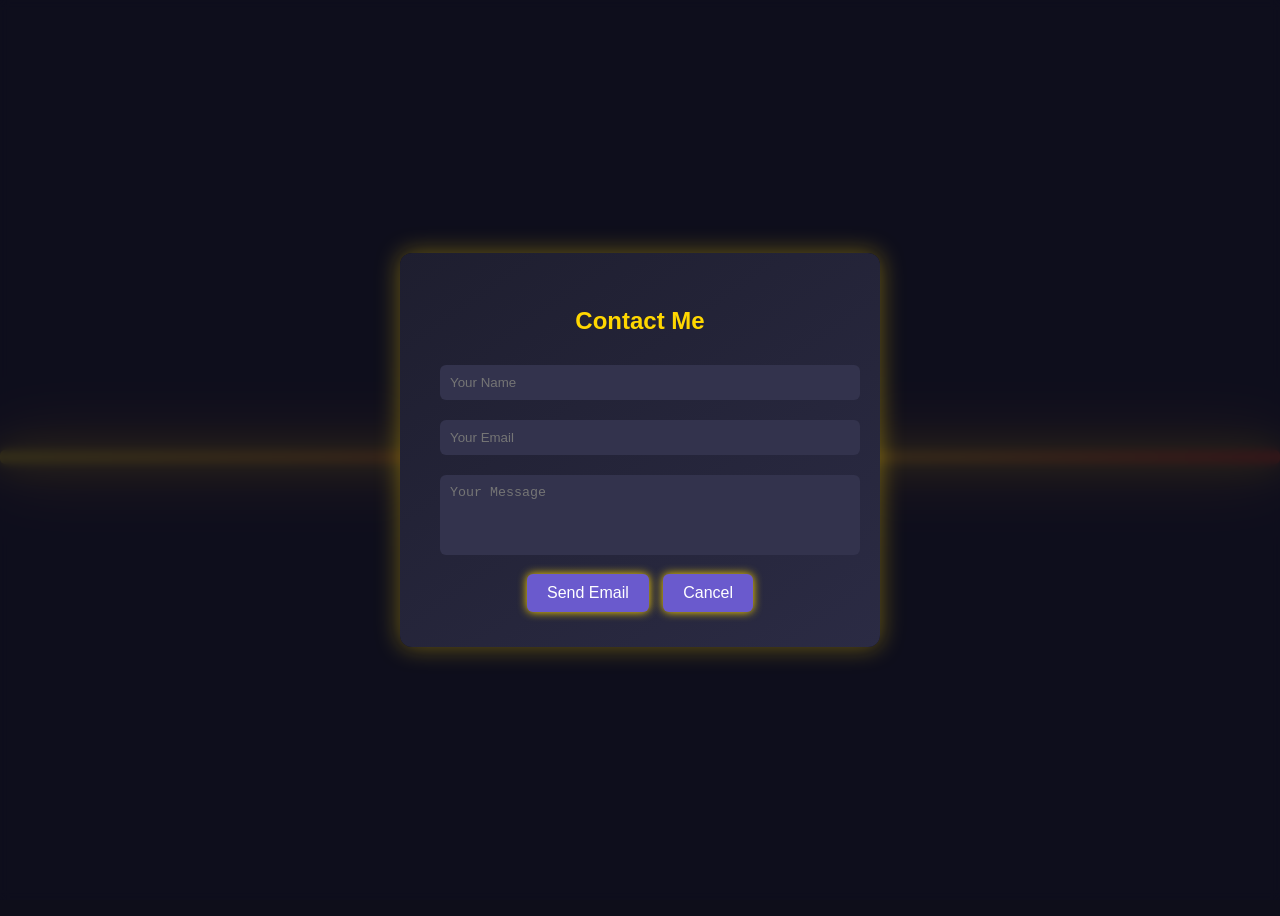
<file: contact.html>
<!DOCTYPE html>
<html lang="en">
<head>
  <meta charset="UTF-8" />
  <meta name="viewport" content="width=device-width, initial-scale=1.0"/>
  <title>Contact Me Popup</title>
  <link rel="stylesheet" href="contact.css" />
</head>
<body>

  <button onclick="openContactModal()">Contact Me</button>

  <!-- Ribbons and Pattern -->
  <div class="ribbon-wrapper" id="ribbonWrapper">
    <div class="ribbon ribbon-left"></div>
    <div class="ribbon ribbon-right"></div>
    <div class="pattern-overlay"></div>
  </div>

  <!-- Modal -->
  <div id="contactModal" class="modal">
    <div class="modal-content">
      <h3>Contact Me</h3>
      <input type="text" id="userName" placeholder="Your Name" required />
      <input type="email" id="userEmail" placeholder="Your Email" required />
      <textarea id="userMessage" rows="4" placeholder="Your Message"></textarea>
      <button onclick="sendEmail()">Send Email</button>
      <button onclick="closeContactModal()">Cancel</button>
    </div>
  </div>

  <script src="contact.js"></script>
</body>
</html>
</file>
<file: contact.css>
body {
    background: #0e0e1a;
    color: white;
    font-family: 'Segoe UI', sans-serif;
    display: flex;
    justify-content: center;
    align-items: center;
    height: 100vh;
  }
  
  button {
    padding: 12px 24px;
    font-size: 16px;
    border: none;
    border-radius: 6px;
    background: #ffd700;
    color: #000;
    cursor: pointer;
    box-shadow: 0 0 10px #ffd700;
    transition: 0.3s ease;
  }
  
  button:hover {
    background: #e6c200;
  }
  
  /* Modal */
  .modal {
    display: none;
    position: fixed;
    top: 0; left: 0;
    width: 100%; height: 100%;
    display: flex;
    justify-content: center;
    align-items: center;
    background: rgba(15, 15, 30, 0.85);
    backdrop-filter: blur(4px);
    z-index: 100;
  }
  
  .modal-content {
    background: linear-gradient(145deg, #1e1e2f, #2b2b44);
    color: #fff;
    padding: 30px 40px;
    border-radius: 12px;
    box-shadow: 0 0 25px rgba(255, 215, 0, 0.4);
    text-align: center;
    max-width: 400px;
    width: 90%;
    opacity: 0;
    transform: scale(0.9);
    animation: fadeInScale 0.5s ease forwards;
    animation-delay: 1.2s;
    z-index: 101;
  }
  
  .modal-content h3 {
    margin-bottom: 20px;
    font-size: 1.5rem;
    color: #ffd700;
  }
  
  .modal-content input,
  .modal-content textarea {
    width: 100%;
    padding: 10px;
    margin: 10px 0;
    border: none;
    border-radius: 6px;
    background: #33334d;
    color: #fff;
    resize: none;
  }
  
  .modal-content button {
    margin-top: 10px;
    padding: 10px 20px;
    background: #6a5acd;
    color: #fff;
    border: none;
    border-radius: 6px;
    margin: 5px;
  }
  
  .modal-content button:hover {
    background: #8470ff;
  }
  
  /* Animations */
  @keyframes fadeInScale {
    from { opacity: 0; transform: scale(0.9); }
    to { opacity: 1; transform: scale(1); }
  }
  
  .ribbon-wrapper {
    position: fixed;
    top: 0;
    left: 0;
    width: 100%;
    height: 100%;
    z-index: 98;
    pointer-events: none;
    overflow: hidden;
  }
  
  .ribbon {
    position: absolute;
    height: 14px;
    top: 50%;
    background: linear-gradient(90deg, #ffd700, #ffa500, #ff4500);
    box-shadow: 0 0 30px #ffd700, 0 0 60px #ffa500, 0 0 80px #ff8c00;
    opacity: 0.2;
    transition: opacity 0.5s ease;
    border-radius: 5px;
  }
  
  .ribbon-left {
    width: 50%;
    left: -50%;
    animation: ribbonLeftIn 1s forwards;
  }
  
  .ribbon-right {
    width: 50%;
    right: -50%;
    animation: ribbonRightIn 1s forwards;
  }
  
  @keyframes ribbonLeftIn {
    0% { left: -50%; opacity: 0; }
    100% { left: 0; opacity: 1; }
  }
  
  @keyframes ribbonRightIn {
    0% { right: -50%; opacity: 0; }
    100% { right: 0; opacity: 1; }
  }
  
  .pattern-overlay {
    position: absolute;
    top: 0;
    left: 0;
    width: 100%;
    height: 100%;
    background-image: radial-gradient(rgba(255, 215, 0, 0.08) 1px, transparent 1px);
    background-size: 40px 40px;
    animation: glowPattern 3s infinite ease-in-out;
    opacity: 0;
  }
  
  @keyframes glowPattern {
    0%, 100% { opacity: 0.15; }
    50% { opacity: 0.25; }
  }
</file>
